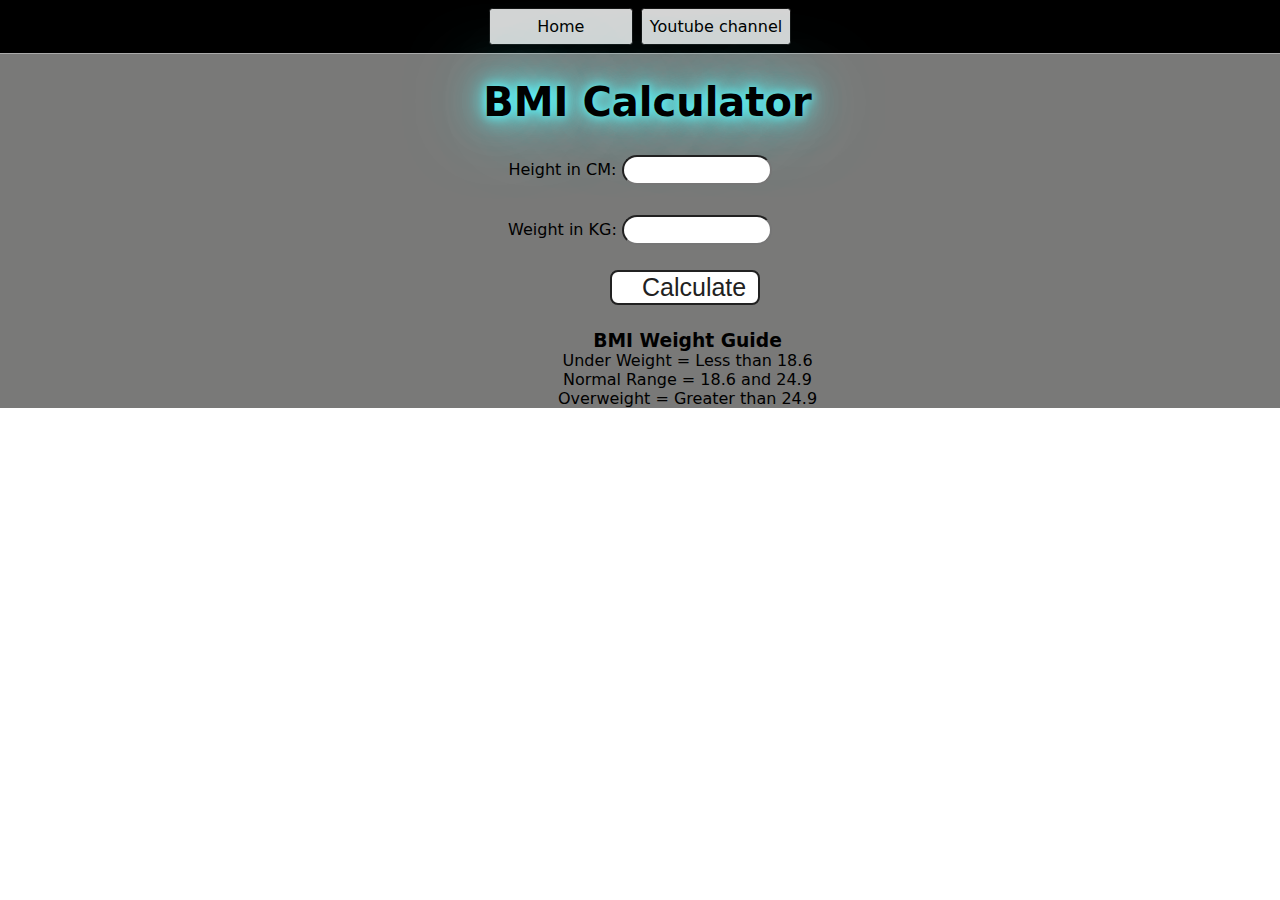
<file: BMI-Calculator/index.html>
<!DOCTYPE html>
<html lang="en">
<head>
    <meta charset="UTF-8">
    <meta name="viewport" content="width=device-width, initial-scale=1.0">
    <title>BMI Calculator</title>
    <link rel="stylesheet" href="style.css">
    <link rel="stylesheet" href="stylee.css">
</head>
<body>
    <nav>
        <a href="/" aria-current="page">Home</a>
        <a target="_blank" href="https://www.youtube.com/@chaiaurcode""
          >Youtube channel</a>
      </nav>
      <div class="container">
        <h1>BMI Calculator</h1>
        <form>
          <p><label>Height in CM: </label><input type="text" id="height" /></p>
          <p><label>Weight in KG: </label><input type="text" id="weight" /></p>
          <button>Calculate</button>
          <div id="results"></div>
          <div id="weight-guide">
            <h3>BMI Weight Guide</h3>
            <p>Under Weight = Less than 18.6</p>
            <p>Normal Range = 18.6 and 24.9</p>
            <p>Overweight = Greater than 24.9</p>
          </div>
        </form>
      </div>
</body>
<!-- <script src="script.js"></script> -->
<script src="bmi.js"></script>
</html>
</file>
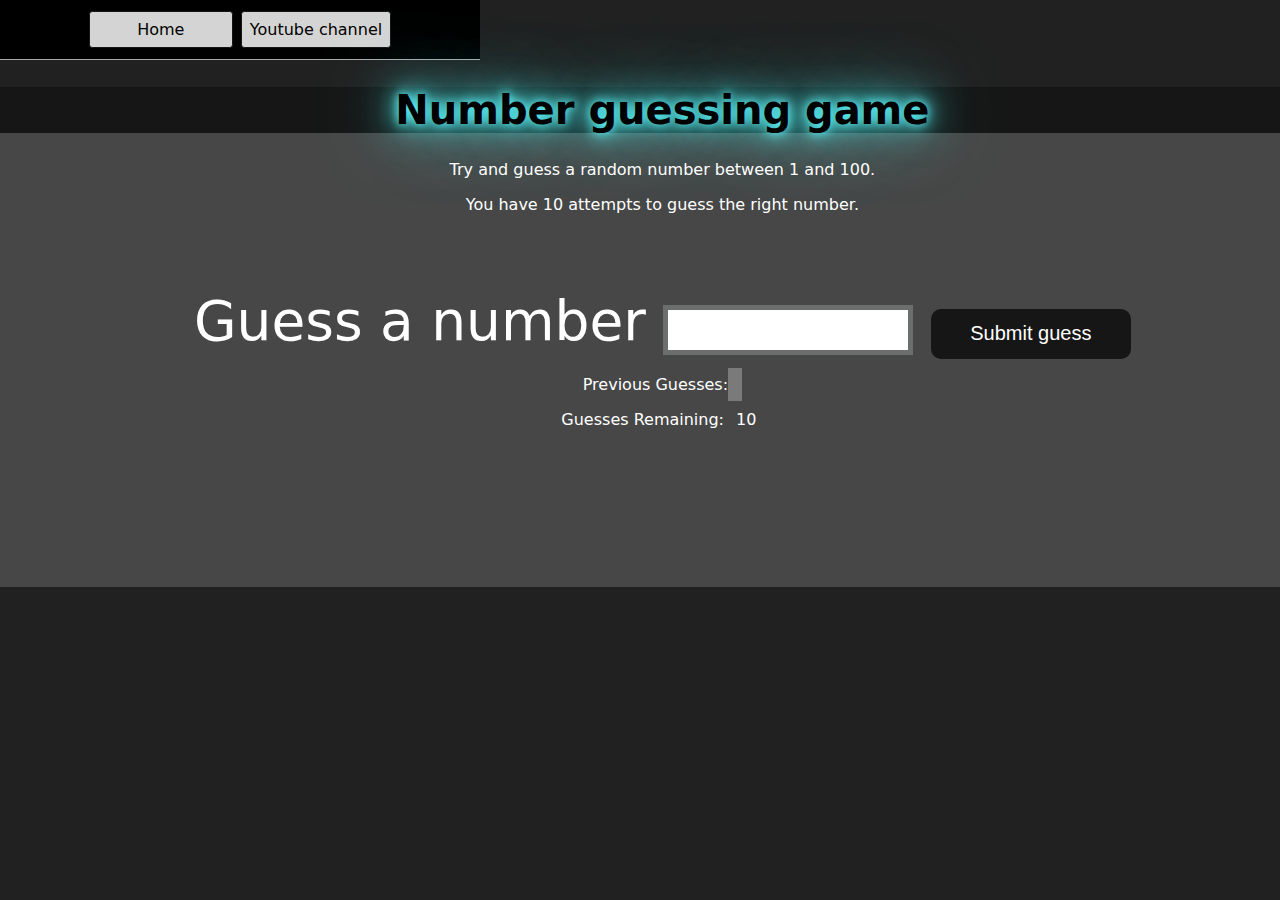
<file: Guess the number/index.html>
<!DOCTYPE html>
<html lang="en">
<head>
    <meta charset="UTF-8">
    <meta name="viewport" content="width=device-width, initial-scale=1.0">
    <title>Number Guessing Game</title>
    <link rel="stylesheet" href="style.css">
    <link rel="stylesheet" href="custom.css">
</head>
<body>
    <body style="background-color:#212121; color:#fff;">
        <nav>
          <a href="/" aria-current="page">Home</a>
          <a target="_blank" href="https://www.youtube.com/@chaiaurcode">Youtube channel</a>
        </nav>
        <div id="wrapper">
            <h1>Number guessing game</h1>
          <p>Try and guess a random number between 1 and 100.</p>
          <p>You have 10 attempts to guess the right number.</p>
          </br>
              <form class="form">
                  <label2 for="guessField" id="guess">Guess a number</label>
                  <input type="text" id="guessField" class="guessField">
                  <input type="submit" id="subt" value="Submit guess" class="guessSubmit">
              </form>
      
              <div class="resultParas">
                  <p >Previous Guesses: 
                    <span class="guesses"></span></p>
                  <p >Guesses Remaining: 
                    <span class="lastResult">10</span></p>
                  <p class="lowOrHi"></p>
              </div>
          </div>
          <script src="scriptt.js"></script>
</body>
</html>
</file>
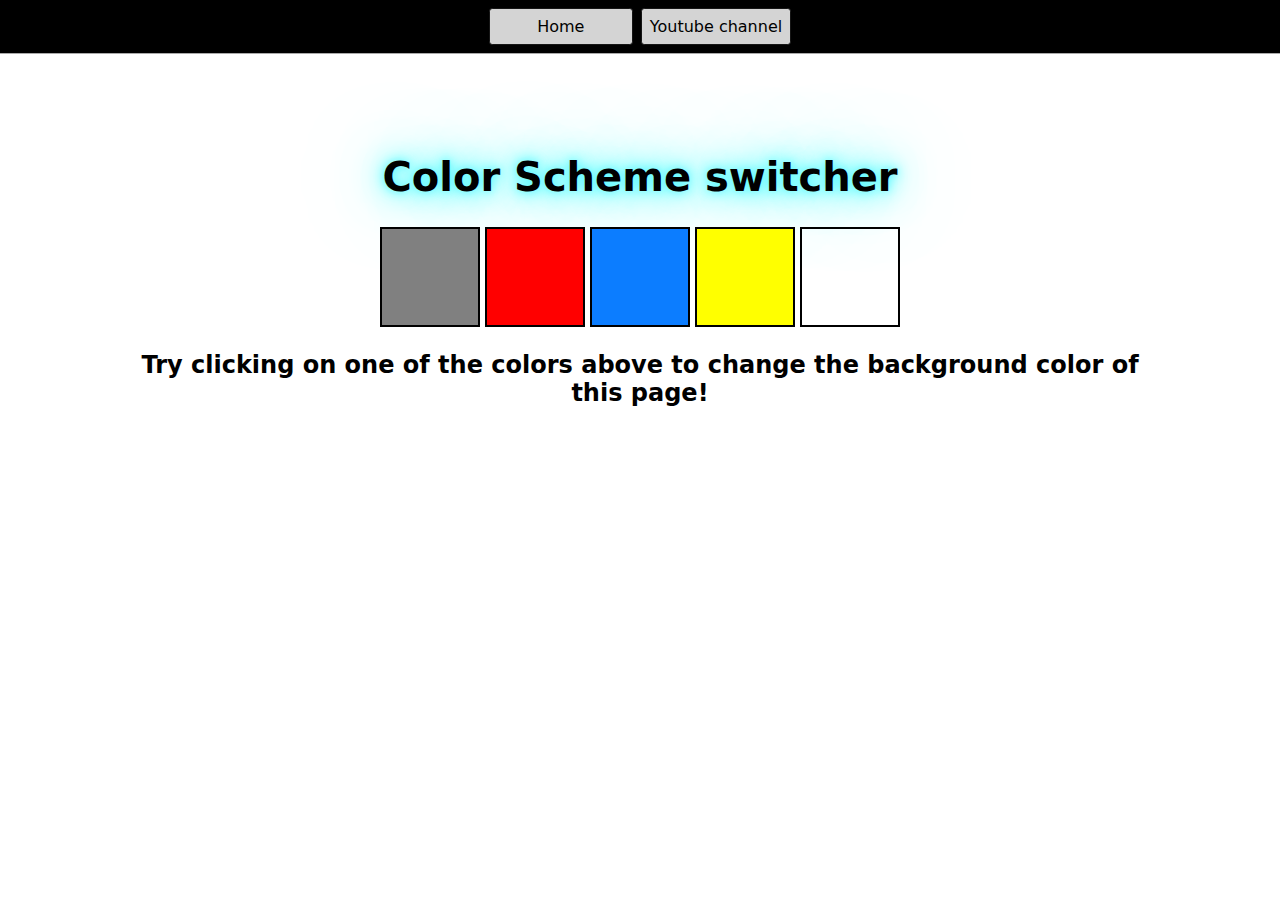
<file: Color Scheme switcher/1.html>
<!DOCTYPE html>
<html lang="en">
<head>
    <meta charset="UTF-8">
    <meta name="viewport" content="width=device-width, initial-scale=1.0">
    <title>JavaScript Background Color switcher</title>
    <link rel = "stylesheet" href="style.css" />
    <link rel = "stylesheet" href="custom.css" />
</head>
<body>
    <nav>
        <a href="/" aria-current="page">Home</a>
        <a target="_blank" href="https://www.youtube.com/@chaicode">Youtube channel</a>
    </nav>
    <div class ="canvas">
    <h1>Color Scheme switcher</h1>
    <span class="button" id="grey"></span>
    <span class="button" id="red"></span>
    <span class="button" id="blue"></span>
    <span class="button" id="yellow"></span>
    <span class="button" id="white"></span>

    <h2>
        Try clicking on one of the colors above to change the background color of this page!
    </h2>
</div>
</body>
<script src="script.js"></script>
</html>
</file>
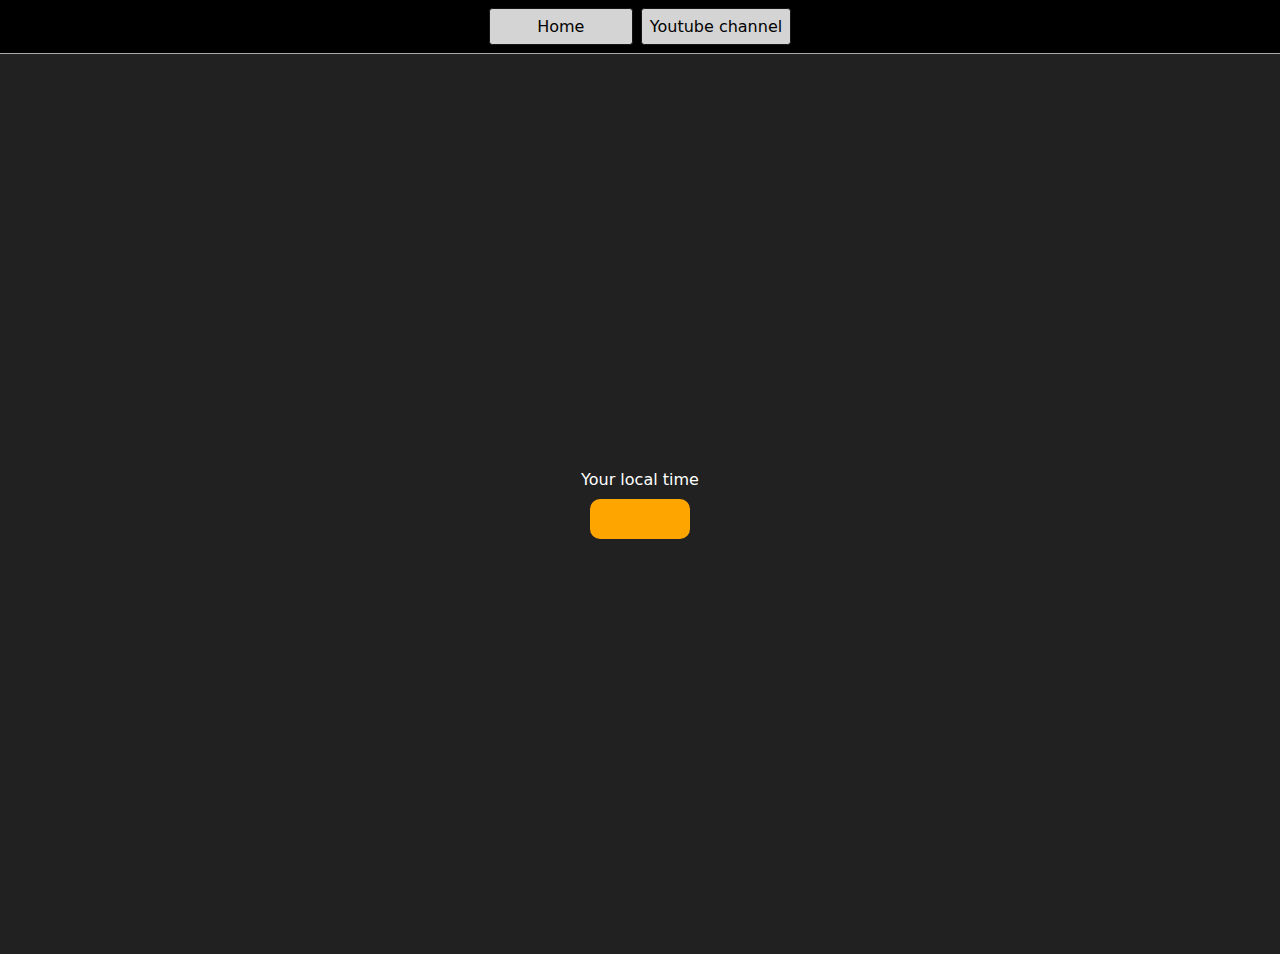
<file: Digital Clock/inde.html>
<!DOCTYPE html>
<html lang="en">
<head>
    <meta charset="UTF-8">
    <meta name="viewport" content="width=device-width, initial-scale=1.0">
    <title>Your Local Time</title>
    <link rel="stylesheet" href="style.css">
</head>
<body>
    <style>
        body {
          background-color: #212121;
          color: #fff;
        }
        .center {
          display: flex;
          height: 100vh;
          justify-content: center;
          align-items: center;
          flex-direction: column;
        }
        #clock {
          font-size: 40px;
          background-color: orange;
          padding: 20px 50px;
          margin-top: 10px;
          border-radius: 10px;
        }
      </style>
    </head>
    <body>
      <nav>
        <a href="/" aria-current="page">Home</a>
        <a target="_blank" href="https://www.youtube.com/@chaiaurcode"
          >Youtube channel</a
        >
      </nav>
      <div class="center">
        <div id="banner"><span>Your local time</span></div>
        <div id="clock"></div>
      </div>
      <script src="script.js"></script>
</body>
</html>
</file>
<file: BMI-Calculator/style.css>
*{
    margin:0;
}
.container {
    width: 100%;
    /* height: 102%; */
  
    background-color: #797978;
    /* padding-left: 90px;
     */
     text-align: center;
  }
  #height,
  #weight {
    width: 150px;
    height: 30px;
    margin-top: 30px;
    border-radius: 40px;
  }
  
  #weight-guide {
    margin-left: 95px;
    margin-top: 25px;
  }
  
  #results {
    font-size: 35px;
    margin-left: 90px;
    margin-top: 20px;
    color: rgb(241, 241, 241);
  }
  
  button {
    width: 150px;
    height: 35px;
    margin-left: 90px;
    margin-top: 25px;
    background-color: #fff;
    padding: 1px 30px;
    border-radius: 8px;
    color: #212121;
    text-decoration: none;
    border: 2px solid #212121;
  
    font-size: 25px;
  }
  
  h1 {
    padding-left: 15px;
    padding-top: 25px;
    
  }
</file>
<file: BMI-Calculator/stylee.css>
*{
    box-sizing: border-box;
}

body{
    margin:0;
    font-family: system-ui, -apple-system, BlinkMacSystemFont, 'Segoe UI', Roboto, Oxygen, Ubuntu, Cantarell, 'Open Sans', 'Helvetica Neue', sans-serif;
    color:black;
    background-color: white;
}
nav{
    display: flex;
    flex-wrap: wrap;
    align-items: center;
    justify-content: center;
    padding: 0.5rem;
    gap: 0.5rem;
    border-bottom: solid 1px #aaa;
    background-color: #000;
}

nav a {
    display: inline-block;
    min-width: 9rem;
    padding: 0.5rem;
    border-radius: 0.2rem;
    border: solid 1px rgb(22, 22, 22);
    text-align: center;
    text-decoration: none;
    color: #1b1b1b;

}
nav a[aria-current = 'page']{
    color:#000;
    background-color: #d4d4d4;
}
nav a[target="_blank"]{
    color:#000;
    background-color: #d4d4d4;
}
main{
    padding: 1rem;
}
h1{
    /* font-weight: bold; */
    font-size:2.5rem;
    text-shadow: 0px 0px 10px #5cfaff,
    0px 0px 20px #5cfaff,
    0px 0px 40px #5cfaff,
    0px 0px 80px #5cfaff;
    color: black;
}
.projects {
    display: flex;
    flex-direction: column;
  }
  
  .project-link {
    background-color: #fff;
    padding: 10px 30px;
    border-radius: 8px;
    color: #212121;
    text-decoration: none;
    border: 2px solid #212121;
    margin-top: 5px;
  }
</file>
<file: Guess the number/style.css>
html {
    font-family: sans-serif;
  }
  
  body {
    width: 300px;
    max-width: 750px;
    min-width: 480px;
    margin: 0 auto;
    background-color: #212121;
    align-items: center;
  }
  .lastResult {
    color: white;
    padding: 7px;
  }
  
  .guesses {
    color: white;
    padding: 7px;
  }
  button {
    background-color: #141414;
    color: #fff;
    width: 250px;
    height: 50px;
    border-radius: 25px;
    font-size: 30px;
    border-style: none;
    margin-top: 30px;
    /* margin-left: 50px; */
  }
  
  #subt {
    background-color: #161616;
    color: #ffffff;
    width: 200px;
    height: 50px;
    border-radius: 10px;
    font-size: 20px;
    border-style: none;
    margin-top: 50px;
    /* margin-left: 75px; */
  }
  
  #guessField {
    color: #000;
    width: 250px;
    height: 50px;
    font-size: 30px;
    border-style: none;
    margin-top: 25px;
  
    /* margin-left: 50px; */
    border: 5px solid #6c6d6d;
    text-align: center;
  }
  
  #guess {
    font-size: 55px;
    /* margin-left: 90px; */
    margin-top: 120px;
    color: #fff;
  }
  
  .guesses {
    background-color: #7a7a7a;
  }
  
  #wrapper {
    box-sizing: border-box;
    text-align: center;
    width: 276%;
    height: 500px;
    background-color: #474747;
    color: #fff;
    font-size: 25px;
    align-items: center;
  }
  
  h1 {
    background-color: #161616;
  
    color: #fff;
    text-align: center;
  }
  
  p {
    font-size: 16px;
    text-align: center;
  }
</file>
<file: Guess the number/custom.css>
*{
    box-sizing: border-box;
}

body{
    margin:0;
    font-family: system-ui, -apple-system, BlinkMacSystemFont, 'Segoe UI', Roboto, Oxygen, Ubuntu, Cantarell, 'Open Sans', 'Helvetica Neue', sans-serif;
    color:black;
    background-color: white;
}
nav{
    display: flex;
    flex-wrap: wrap;
    align-items: center;
    justify-content: center;
    padding: 0.7rem;
    gap: 0.5rem;
    border-bottom: solid 1px #aaa;
    background-color: #000;
    
}

nav a {
    display: inline-block;
    min-width: 9rem;
    padding: 0.5rem;
    border-radius: 0.2rem;
    border: solid 1px rgb(22, 22, 22);
    text-align: center;
    text-decoration: none;
    color: #1b1b1b;

}
nav a[aria-current = 'page']{
    color:#000;
    background-color: #d4d4d4;
}
nav a[target="_blank"]{
    color:#000;
    background-color: #d4d4d4;
}
main{
    padding: 1rem;
}
h1{
    /* font-weight: bold; */
    font-size:2.5rem;
    text-shadow: 0px 0px 10px #5cfaff,
    0px 0px 20px #5cfaff,
    0px 0px 40px #5cfaff,
    0px 0px 80px #5cfaff;
    color: black;
}
.projects {
    display: flex;
    flex-direction: column;
  }
  
  .project-link {
    background-color: #fff;
    padding: 10px 30px;
    border-radius: 8px;
    color: #212121;
    text-decoration: none;
    border: 2px solid #212121;
    margin-top: 5px;
  }
</file>
<file: Color Scheme switcher/style.css>
html{
    margin : 0;
}
span {
    display:block;
}

.canvas{
    margin: 100px auto 100px;
    width: 80%;
    text-align: center;
}
.button {
    width :100px;
    height:100px;
    border:solid black 2px;
    display:inline-block;
}
#grey{
    background-color: grey;

}

#yellow{
    background-color: yellow;
}

#red{
    background-color: red;
}

#blue{
    background-color: rgba(0, 119, 255, 0.954);
}
</file>
<file: Color Scheme switcher/custom.css>
*{
    box-sizing: border-box;
}

body{
    margin:0;
    font-family: system-ui, -apple-system, BlinkMacSystemFont, 'Segoe UI', Roboto, Oxygen, Ubuntu, Cantarell, 'Open Sans', 'Helvetica Neue', sans-serif;
    color:black;
    background-color: white;
}
nav{
    display: flex;
    flex-wrap: wrap;
    align-items: center;
    justify-content: center;
    padding: 0.5rem;
    gap: 0.5rem;
    border-bottom: solid 1px #aaa;
    background-color: #000;
}

nav a {
    display: inline-block;
    min-width: 9rem;
    padding: 0.5rem;
    border-radius: 0.2rem;
    border: solid 1px rgb(22, 22, 22);
    text-align: center;
    text-decoration: none;
    color: #1b1b1b;

}
nav a[aria-current = 'page']{
    color:#000;
    background-color: #d4d4d4;
}
nav a[target="_blank"]{
    color:#000;
    background-color: #d4d4d4;
}
main{
    padding: 1rem;
}
h1{
    /* font-weight: bold; */
    font-size:2.5rem;
    text-shadow: 0px 0px 10px #5cfaff,
    0px 0px 20px #5cfaff,
    0px 0px 40px #5cfaff,
    0px 0px 80px #5cfaff;
    color: black;
}
.projects {
    display: flex;
    flex-direction: column;
  }
  
  .project-link {
    background-color: #fff;
    padding: 10px 30px;
    border-radius: 8px;
    color: #212121;
    text-decoration: none;
    border: 2px solid #212121;
    margin-top: 5px;
  }
</file>
<file: Digital Clock/style.css>
*{
    box-sizing: border-box;
}

body{
    margin:0;
    font-family: system-ui, -apple-system, BlinkMacSystemFont, 'Segoe UI', Roboto, Oxygen, Ubuntu, Cantarell, 'Open Sans', 'Helvetica Neue', sans-serif;
    color:black;
    background-color: white;
}
nav{
    display: flex;
    flex-wrap: wrap;
    align-items: center;
    justify-content: center;
    padding: 0.5rem;
    gap: 0.5rem;
    border-bottom: solid 1px #aaa;
    background-color: #000;
}

nav a {
    display: inline-block;
    min-width: 9rem;
    padding: 0.5rem;
    border-radius: 0.2rem;
    border: solid 1px rgb(22, 22, 22);
    text-align: center;
    text-decoration: none;
    color: #1b1b1b;

}
nav a[aria-current = 'page']{
    color:#000;
    background-color: #d4d4d4;
}
nav a[target="_blank"]{
    color:#000;
    background-color: #d4d4d4;
}
main{
    padding: 1rem;
}
h1{
    /* font-weight: bold; */
    font-size:2.5rem;
    text-shadow: 0px 0px 10px #5cfaff,
    0px 0px 20px #5cfaff,
    0px 0px 40px #5cfaff,
    0px 0px 80px #5cfaff;
    color: black;
}
.projects {
    display: flex;
    flex-direction: column;
  }
  
  .project-link {
    background-color: #fff;
    padding: 10px 30px;
    border-radius: 8px;
    color: #212121;
    text-decoration: none;
    border: 2px solid #212121;
    margin-top: 5px;
  }
</file>
